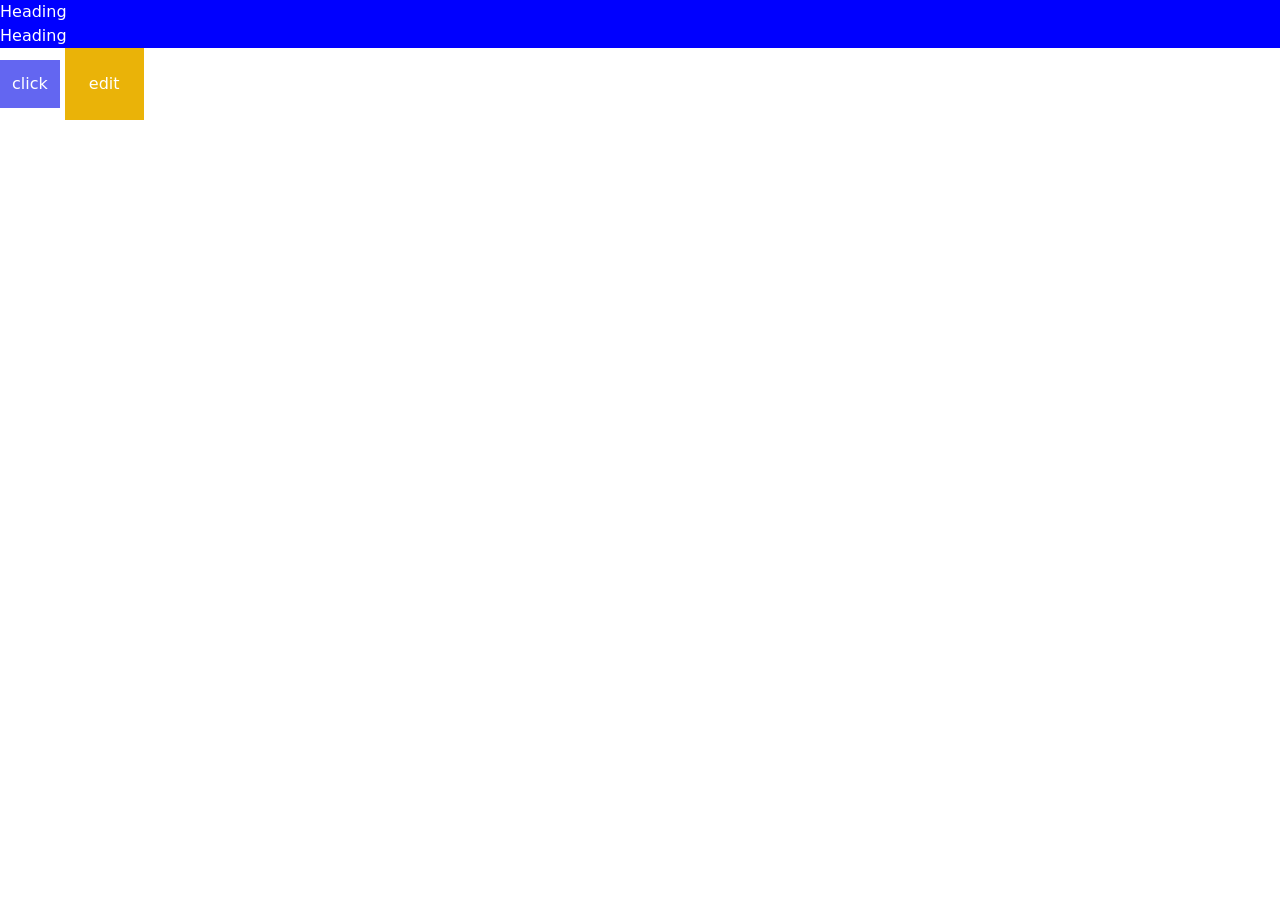
<file: tailwind-cli/index.html>
<!DOCTYPE html>
<html lang="en">
<head>
    <meta charset="UTF-8">
    <meta name="viewport" content="width=device-width, initial-scale=1.0">
    <title>taiwind setup </title>
    <link rel="stylesheet" href="styles/style.css">               
</head>
<body>
    <h1 class="text-green-500">Heading</h1>

    <header>
        <nav>
            <ul>
                <li>
                    <h1 class="text-green-500">Heading</h1>

                </li>
            </ul>
        </nav>
    </header>
 <button class="menu-button">click</button>
 <button class="menu-edit">edit</button>

</body>
</html>
</file>
<file: tailwind-cli/styles/style.css>
*, ::before, ::after {
  --tw-border-spacing-x: 0;
  --tw-border-spacing-y: 0;
  --tw-translate-x: 0;
  --tw-translate-y: 0;
  --tw-rotate: 0;
  --tw-skew-x: 0;
  --tw-skew-y: 0;
  --tw-scale-x: 1;
  --tw-scale-y: 1;
  --tw-pan-x:  ;
  --tw-pan-y:  ;
  --tw-pinch-zoom:  ;
  --tw-scroll-snap-strictness: proximity;
  --tw-gradient-from-position:  ;
  --tw-gradient-via-position:  ;
  --tw-gradient-to-position:  ;
  --tw-ordinal:  ;
  --tw-slashed-zero:  ;
  --tw-numeric-figure:  ;
  --tw-numeric-spacing:  ;
  --tw-numeric-fraction:  ;
  --tw-ring-inset:  ;
  --tw-ring-offset-width: 0px;
  --tw-ring-offset-color: #fff;
  --tw-ring-color: rgb(59 130 246 / 0.5);
  --tw-ring-offset-shadow: 0 0 #0000;
  --tw-ring-shadow: 0 0 #0000;
  --tw-shadow: 0 0 #0000;
  --tw-shadow-colored: 0 0 #0000;
  --tw-blur:  ;
  --tw-brightness:  ;
  --tw-contrast:  ;
  --tw-grayscale:  ;
  --tw-hue-rotate:  ;
  --tw-invert:  ;
  --tw-saturate:  ;
  --tw-sepia:  ;
  --tw-drop-shadow:  ;
  --tw-backdrop-blur:  ;
  --tw-backdrop-brightness:  ;
  --tw-backdrop-contrast:  ;
  --tw-backdrop-grayscale:  ;
  --tw-backdrop-hue-rotate:  ;
  --tw-backdrop-invert:  ;
  --tw-backdrop-opacity:  ;
  --tw-backdrop-saturate:  ;
  --tw-backdrop-sepia:  ;
  --tw-contain-size:  ;
  --tw-contain-layout:  ;
  --tw-contain-paint:  ;
  --tw-contain-style:  ;
}

::backdrop {
  --tw-border-spacing-x: 0;
  --tw-border-spacing-y: 0;
  --tw-translate-x: 0;
  --tw-translate-y: 0;
  --tw-rotate: 0;
  --tw-skew-x: 0;
  --tw-skew-y: 0;
  --tw-scale-x: 1;
  --tw-scale-y: 1;
  --tw-pan-x:  ;
  --tw-pan-y:  ;
  --tw-pinch-zoom:  ;
  --tw-scroll-snap-strictness: proximity;
  --tw-gradient-from-position:  ;
  --tw-gradient-via-position:  ;
  --tw-gradient-to-position:  ;
  --tw-ordinal:  ;
  --tw-slashed-zero:  ;
  --tw-numeric-figure:  ;
  --tw-numeric-spacing:  ;
  --tw-numeric-fraction:  ;
  --tw-ring-inset:  ;
  --tw-ring-offset-width: 0px;
  --tw-ring-offset-color: #fff;
  --tw-ring-color: rgb(59 130 246 / 0.5);
  --tw-ring-offset-shadow: 0 0 #0000;
  --tw-ring-shadow: 0 0 #0000;
  --tw-shadow: 0 0 #0000;
  --tw-shadow-colored: 0 0 #0000;
  --tw-blur:  ;
  --tw-brightness:  ;
  --tw-contrast:  ;
  --tw-grayscale:  ;
  --tw-hue-rotate:  ;
  --tw-invert:  ;
  --tw-saturate:  ;
  --tw-sepia:  ;
  --tw-drop-shadow:  ;
  --tw-backdrop-blur:  ;
  --tw-backdrop-brightness:  ;
  --tw-backdrop-contrast:  ;
  --tw-backdrop-grayscale:  ;
  --tw-backdrop-hue-rotate:  ;
  --tw-backdrop-invert:  ;
  --tw-backdrop-opacity:  ;
  --tw-backdrop-saturate:  ;
  --tw-backdrop-sepia:  ;
  --tw-contain-size:  ;
  --tw-contain-layout:  ;
  --tw-contain-paint:  ;
  --tw-contain-style:  ;
}

/*
! tailwindcss v3.4.17 | MIT License | https://tailwindcss.com
*/

/*
1. Prevent padding and border from affecting element width. (https://github.com/mozdevs/cssremedy/issues/4)
2. Allow adding a border to an element by just adding a border-width. (https://github.com/tailwindcss/tailwindcss/pull/116)
*/

*,
::before,
::after {
  box-sizing: border-box;
  /* 1 */
  border-width: 0;
  /* 2 */
  border-style: solid;
  /* 2 */
  border-color: #e5e7eb;
  /* 2 */
}

::before,
::after {
  --tw-content: '';
}

/*
1. Use a consistent sensible line-height in all browsers.
2. Prevent adjustments of font size after orientation changes in iOS.
3. Use a more readable tab size.
4. Use the user's configured `sans` font-family by default.
5. Use the user's configured `sans` font-feature-settings by default.
6. Use the user's configured `sans` font-variation-settings by default.
7. Disable tap highlights on iOS
*/

html,
:host {
  line-height: 1.5;
  /* 1 */
  -webkit-text-size-adjust: 100%;
  /* 2 */
  -moz-tab-size: 4;
  /* 3 */
  -o-tab-size: 4;
     tab-size: 4;
  /* 3 */
  font-family: ui-sans-serif, system-ui, sans-serif, "Apple Color Emoji", "Segoe UI Emoji", "Segoe UI Symbol", "Noto Color Emoji";
  /* 4 */
  font-feature-settings: normal;
  /* 5 */
  font-variation-settings: normal;
  /* 6 */
  -webkit-tap-highlight-color: transparent;
  /* 7 */
}

/*
1. Remove the margin in all browsers.
2. Inherit line-height from `html` so users can set them as a class directly on the `html` element.
*/

body {
  margin: 0;
  /* 1 */
  line-height: inherit;
  /* 2 */
}

/*
1. Add the correct height in Firefox.
2. Correct the inheritance of border color in Firefox. (https://bugzilla.mozilla.org/show_bug.cgi?id=190655)
3. Ensure horizontal rules are visible by default.
*/

hr {
  height: 0;
  /* 1 */
  color: inherit;
  /* 2 */
  border-top-width: 1px;
  /* 3 */
}

/*
Add the correct text decoration in Chrome, Edge, and Safari.
*/

abbr:where([title]) {
  -webkit-text-decoration: underline dotted;
          text-decoration: underline dotted;
}

/*
Remove the default font size and weight for headings.
*/

h1,
h2,
h3,
h4,
h5,
h6 {
  font-size: inherit;
  font-weight: inherit;
}

/*
Reset links to optimize for opt-in styling instead of opt-out.
*/

a {
  color: inherit;
  text-decoration: inherit;
}

/*
Add the correct font weight in Edge and Safari.
*/

b,
strong {
  font-weight: bolder;
}

/*
1. Use the user's configured `mono` font-family by default.
2. Use the user's configured `mono` font-feature-settings by default.
3. Use the user's configured `mono` font-variation-settings by default.
4. Correct the odd `em` font sizing in all browsers.
*/

code,
kbd,
samp,
pre {
  font-family: ui-monospace, SFMono-Regular, Menlo, Monaco, Consolas, "Liberation Mono", "Courier New", monospace;
  /* 1 */
  font-feature-settings: normal;
  /* 2 */
  font-variation-settings: normal;
  /* 3 */
  font-size: 1em;
  /* 4 */
}

/*
Add the correct font size in all browsers.
*/

small {
  font-size: 80%;
}

/*
Prevent `sub` and `sup` elements from affecting the line height in all browsers.
*/

sub,
sup {
  font-size: 75%;
  line-height: 0;
  position: relative;
  vertical-align: baseline;
}

sub {
  bottom: -0.25em;
}

sup {
  top: -0.5em;
}

/*
1. Remove text indentation from table contents in Chrome and Safari. (https://bugs.chromium.org/p/chromium/issues/detail?id=999088, https://bugs.webkit.org/show_bug.cgi?id=201297)
2. Correct table border color inheritance in all Chrome and Safari. (https://bugs.chromium.org/p/chromium/issues/detail?id=935729, https://bugs.webkit.org/show_bug.cgi?id=195016)
3. Remove gaps between table borders by default.
*/

table {
  text-indent: 0;
  /* 1 */
  border-color: inherit;
  /* 2 */
  border-collapse: collapse;
  /* 3 */
}

/*
1. Change the font styles in all browsers.
2. Remove the margin in Firefox and Safari.
3. Remove default padding in all browsers.
*/

button,
input,
optgroup,
select,
textarea {
  font-family: inherit;
  /* 1 */
  font-feature-settings: inherit;
  /* 1 */
  font-variation-settings: inherit;
  /* 1 */
  font-size: 100%;
  /* 1 */
  font-weight: inherit;
  /* 1 */
  line-height: inherit;
  /* 1 */
  letter-spacing: inherit;
  /* 1 */
  color: inherit;
  /* 1 */
  margin: 0;
  /* 2 */
  padding: 0;
  /* 3 */
}

/*
Remove the inheritance of text transform in Edge and Firefox.
*/

button,
select {
  text-transform: none;
}

/*
1. Correct the inability to style clickable types in iOS and Safari.
2. Remove default button styles.
*/

button,
input:where([type='button']),
input:where([type='reset']),
input:where([type='submit']) {
  -webkit-appearance: button;
  /* 1 */
  background-color: transparent;
  /* 2 */
  background-image: none;
  /* 2 */
}

/*
Use the modern Firefox focus style for all focusable elements.
*/

:-moz-focusring {
  outline: auto;
}

/*
Remove the additional `:invalid` styles in Firefox. (https://github.com/mozilla/gecko-dev/blob/2f9eacd9d3d995c937b4251a5557d95d494c9be1/layout/style/res/forms.css#L728-L737)
*/

:-moz-ui-invalid {
  box-shadow: none;
}

/*
Add the correct vertical alignment in Chrome and Firefox.
*/

progress {
  vertical-align: baseline;
}

/*
Correct the cursor style of increment and decrement buttons in Safari.
*/

::-webkit-inner-spin-button,
::-webkit-outer-spin-button {
  height: auto;
}

/*
1. Correct the odd appearance in Chrome and Safari.
2. Correct the outline style in Safari.
*/

[type='search'] {
  -webkit-appearance: textfield;
  /* 1 */
  outline-offset: -2px;
  /* 2 */
}

/*
Remove the inner padding in Chrome and Safari on macOS.
*/

::-webkit-search-decoration {
  -webkit-appearance: none;
}

/*
1. Correct the inability to style clickable types in iOS and Safari.
2. Change font properties to `inherit` in Safari.
*/

::-webkit-file-upload-button {
  -webkit-appearance: button;
  /* 1 */
  font: inherit;
  /* 2 */
}

/*
Add the correct display in Chrome and Safari.
*/

summary {
  display: list-item;
}

/*
Removes the default spacing and border for appropriate elements.
*/

blockquote,
dl,
dd,
h1,
h2,
h3,
h4,
h5,
h6,
hr,
figure,
p,
pre {
  margin: 0;
}

fieldset {
  margin: 0;
  padding: 0;
}

legend {
  padding: 0;
}

ol,
ul,
menu {
  list-style: none;
  margin: 0;
  padding: 0;
}

/*
Reset default styling for dialogs.
*/

dialog {
  padding: 0;
}

/*
Prevent resizing textareas horizontally by default.
*/

textarea {
  resize: vertical;
}

/*
1. Reset the default placeholder opacity in Firefox. (https://github.com/tailwindlabs/tailwindcss/issues/3300)
2. Set the default placeholder color to the user's configured gray 400 color.
*/

input::-moz-placeholder, textarea::-moz-placeholder {
  opacity: 1;
  /* 1 */
  color: #9ca3af;
  /* 2 */
}

input::placeholder,
textarea::placeholder {
  opacity: 1;
  /* 1 */
  color: #9ca3af;
  /* 2 */
}

/*
Set the default cursor for buttons.
*/

button,
[role="button"] {
  cursor: pointer;
}

/*
Make sure disabled buttons don't get the pointer cursor.
*/

:disabled {
  cursor: default;
}

/*
1. Make replaced elements `display: block` by default. (https://github.com/mozdevs/cssremedy/issues/14)
2. Add `vertical-align: middle` to align replaced elements more sensibly by default. (https://github.com/jensimmons/cssremedy/issues/14#issuecomment-634934210)
   This can trigger a poorly considered lint error in some tools but is included by design.
*/

img,
svg,
video,
canvas,
audio,
iframe,
embed,
object {
  display: block;
  /* 1 */
  vertical-align: middle;
  /* 2 */
}

/*
Constrain images and videos to the parent width and preserve their intrinsic aspect ratio. (https://github.com/mozdevs/cssremedy/issues/14)
*/

img,
video {
  max-width: 100%;
  height: auto;
}

/* Make elements with the HTML hidden attribute stay hidden by default */

[hidden]:where(:not([hidden="until-found"])) {
  display: none;
}

a {
  --tw-text-opacity: 1;
  color: rgb(34 197 94 / var(--tw-text-opacity, 1));
  text-decoration-line: underline;
  color:white;
  background:blue;
}

.menu-button {
  --tw-bg-opacity: 1;
  background-color: rgb(99 102 241 / var(--tw-bg-opacity, 1));
  padding: 0.75rem;
  --tw-text-opacity: 1;
  color: rgb(255 255 255 / var(--tw-text-opacity, 1));
}

.menu-edit {
  --tw-bg-opacity: 1;
  background-color: rgb(234 179 8 / var(--tw-bg-opacity, 1));
  padding: 1.5rem;
  --tw-text-opacity: 1;
  color: rgb(255 255 255 / var(--tw-text-opacity, 1));
}

.text-green-500 {
  --tw-text-opacity: 1;
  color: rgb(34 197 94 / var(--tw-text-opacity, 1));
  color:white;
  background:blue;
}
</file>
